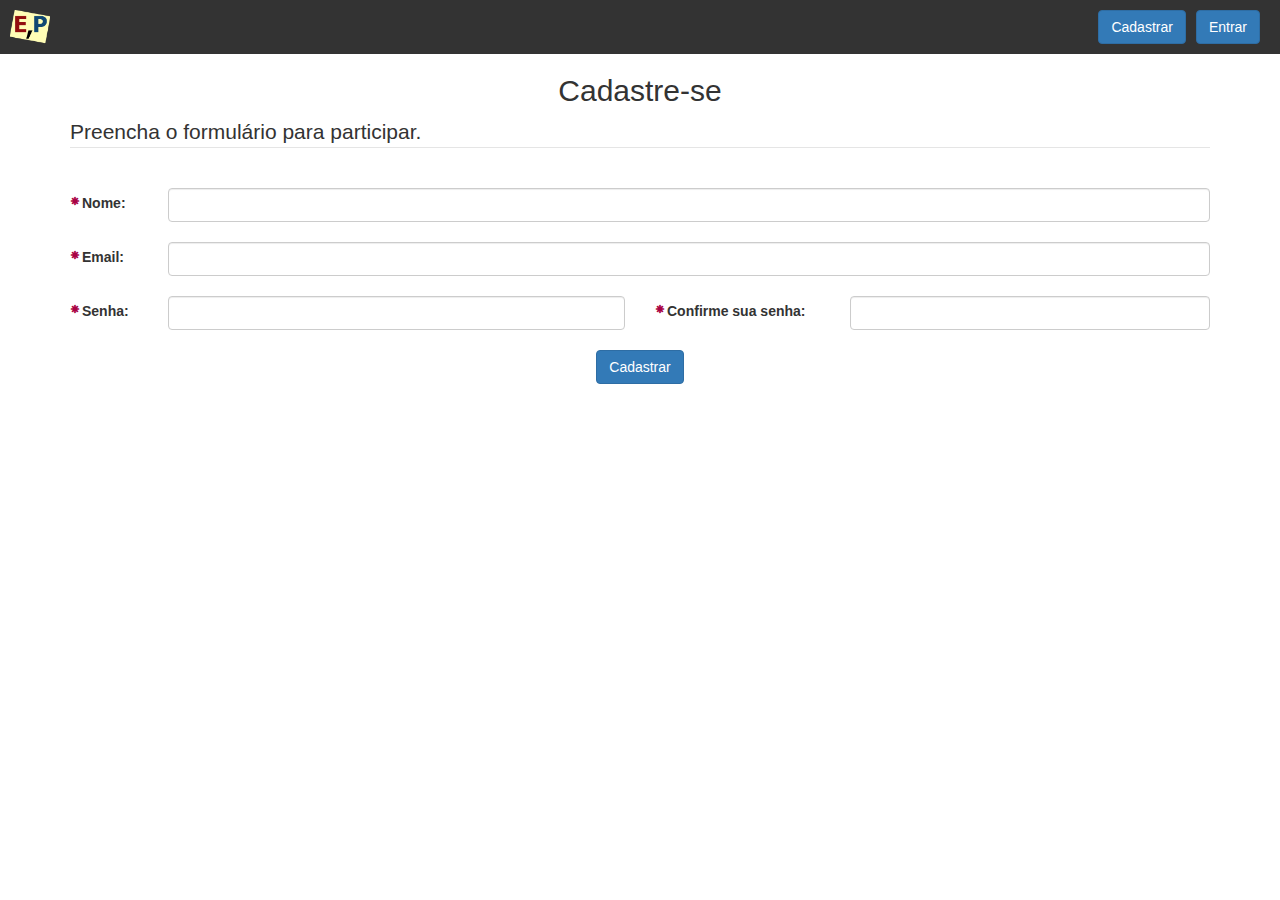
<file: index.html>
<!DOCTYPE html>
<html>
<head>
	<meta charset="utf-8">
	<meta http-equiv="X-UA-Compatible" content="IE=edge">
	<title>Sorteio | Eu, Programador.</title>

	<!-- CSS -->
	<link rel="stylesheet" href="bootstrap/css/bootstrap.min.css">
	<link rel="stylesheet" href="css/style.css">

	<!-- JS -->
	<script src="js/jquery.js"></script>
	<script src="js/valida.js"></script>

</head>
<body class="col-md-12">
	<nav class="row">
		<div class="col-md-12 nav">
			<a class="pull-left" href="https://www.youtube.com/channel/UC7c2c7E1L9xhCinShl8-iZA" target="_blank"><img width="40px" src="img/ico.png" alt="EP"></a>
			<a class="btn btn-primary pull-right" href="login.html">Entrar</a>
			<a class="btn btn-primary pull-right" href="index.html">Cadastrar</a>
		</div>
	</nav>

	<section>

		<div class="container">
			<div class="alert alert-danger" role="alert"></div>
		</div>

		<div class="row">
			<div class="col-md-4 col-md-offset-4 content">
				<h2>Cadastre-se</h2>
			</div>
		</div>

		<div class="container">
				<form action="register.php" method="POST">
					<div class="row">
						<div class="col-md-12">
							<legend>Preencha o formulário para participar.</legend>
						</div>
					</div>

					<div class="row">
						<div class="col-md-1">
							<label for="nome"><span class="glyphicon glyphicon-asterisk"></span>Nome:</label>
						</div>
						<div class="col-md-11">
							<input class="form-control" name="nome" id="nome" type="text">
						</div>
					</div>

					<div class="row">
						<div class="col-md-1">
							<label for="email"><span class="glyphicon glyphicon-asterisk"></span>Email:</label>
						</div>
						<div class="col-md-11">
							<input class="form-control" name="email" id="email" type="email">
						</div>
					</div>

					<div class="row">
						<div class="col-md-1">
							<label for="pass"><span class="glyphicon glyphicon-asterisk"></span>Senha:</label>
						</div>
						<div class="col-md-5">
							<input class="form-control" name="pass" id="pass" type="password">
						</div>

						<div class="col-md-2">
							<label for="passconf"><span class="glyphicon glyphicon-asterisk"></span>Confirme sua senha:</label>
						</div>
						<div class="col-md-4">
							<input class="form-control" name="passconf" id="passconf" type="password">
						</div>
					</div>

					<div class="row send">
						<div class="col-md-4 col-md-offset-4">
							<button class="btn btn-primary" id="send" type="button">Cadastrar</button>
						</div>
					</div>
				</form>
		</div>
	</section>
</body>
</html>
</file>
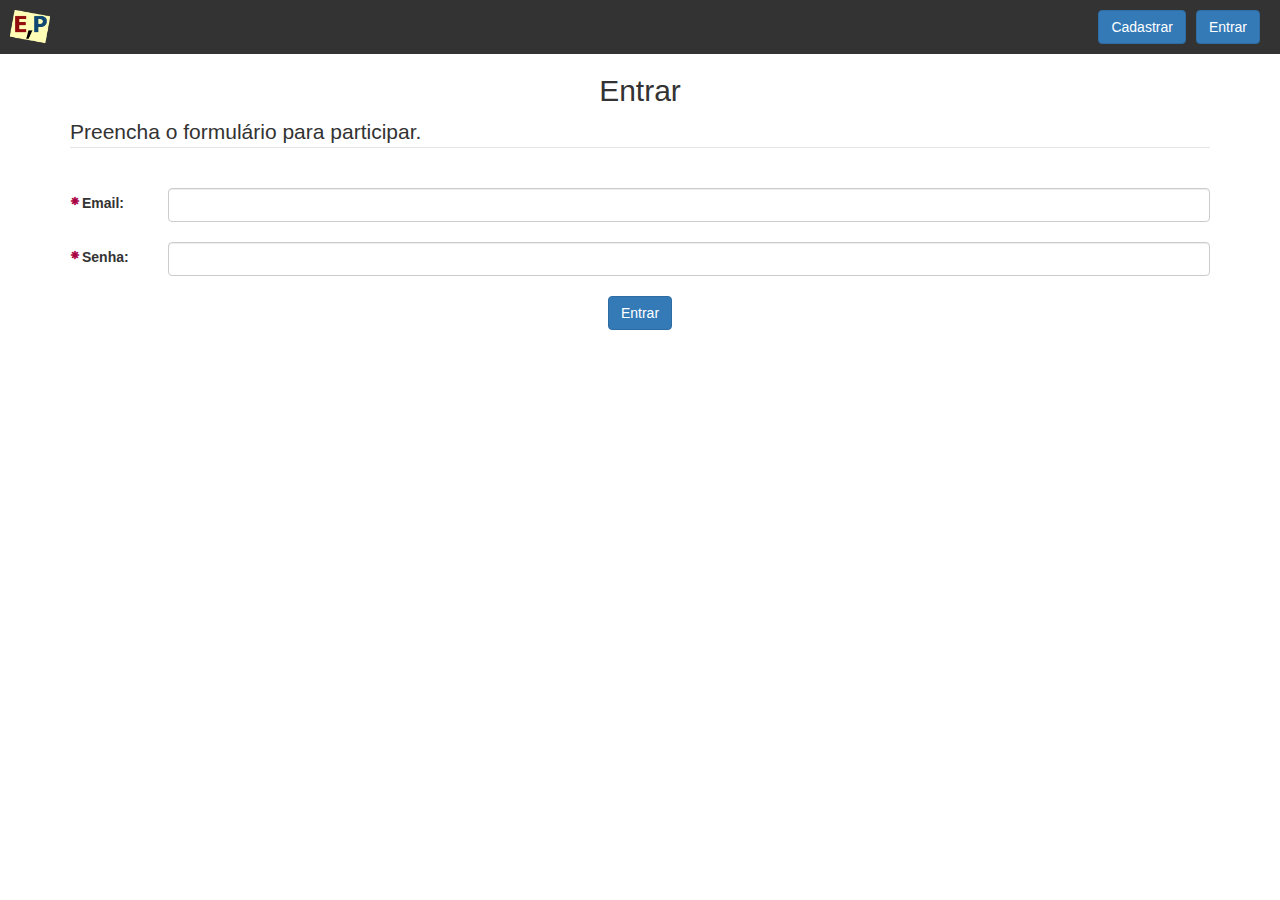
<file: login.html>
<!DOCTYPE html>
<html>
<head>
	<meta charset="utf-8">
	<meta http-equiv="X-UA-Compatible" content="IE=edge">
	<title>Sorteio | Eu, Programador.</title>

	<!-- CSS -->
	<link rel="stylesheet" href="bootstrap/css/bootstrap.min.css">
	<link rel="stylesheet" href="css/style.css">

	<!-- JS -->
	<script src="js/jquery.js"></script>
	<script src="js/validaLogin.js"></script>

</head>
<body class="col-md-12">
	<nav class="row">
		<div class="col-md-12 nav">
			<a class="pull-left" href="https://www.youtube.com/channel/UC7c2c7E1L9xhCinShl8-iZA" target="_blank"><img width="40px" src="img/ico.png" alt="EP"></a>
			<a class="btn btn-primary pull-right" href="login.html">Entrar</a>
			<a class="btn btn-primary pull-right" href="index.html">Cadastrar</a>
		</div>
	</nav>

	<section>

		<div class="container">
			<div class="alert alert-danger" role="alert"></div>
		</div>

		<div class="row">
			<div class="col-md-4 col-md-offset-4 content">
				<h2>Entrar</h2>
			</div>
		</div>

		<div class="container">
				<form action="login.php" method="POST">
					<div class="row">
						<div class="col-md-12">
							<legend>Preencha o formulário para participar.</legend>
						</div>
					</div>

					<div class="row">
						<div class="col-md-1">
							<label for="email"><span class="glyphicon glyphicon-asterisk"></span>Email:</label>
						</div>
						<div class="col-md-11">
							<input class="form-control" name="email" id="email" type="email">
						</div>
					</div>

					<div class="row">
						<div class="col-md-1">
							<label for="pass"><span class="glyphicon glyphicon-asterisk"></span>Senha:</label>
						</div>
						<div class="col-md-11">
							<input class="form-control" name="pass" id="pass" type="password">
						</div>
					</div>

					<div class="row send">
						<div class="col-md-4 col-md-offset-4">
							<button class="btn btn-primary" id="send" type="button">Entrar</button>
						</div>
					</div>
				</form>
		</div>
	</section>
</body>
</html>
</file>
<file: css/style.css>
.top img
{
	width: 100%;
	height: 500px;
}

.nav
{
	background-color: #333;
	padding: 10px;
}

.nav a
{
	margin-right: 10px;
}

.content
{
	text-align: center;
}

form .row
{
	margin-bottom: 20px;
}

form label
{
	float: left;
	margin-top: 5px;
}

form label span
{
	font-size: 10px;
	color: #A90345;
	float: left;
	margin-top: 2px;
	margin-right: 2px;
	font-weight: normal;
}

.send
{
	text-align: center;
}

.alert
{
	margin-top: 40px;
	display: none;
}

.error
{
	border-color: #A33;
}

.success
{
	border-color: #3A3;
}
</file>
